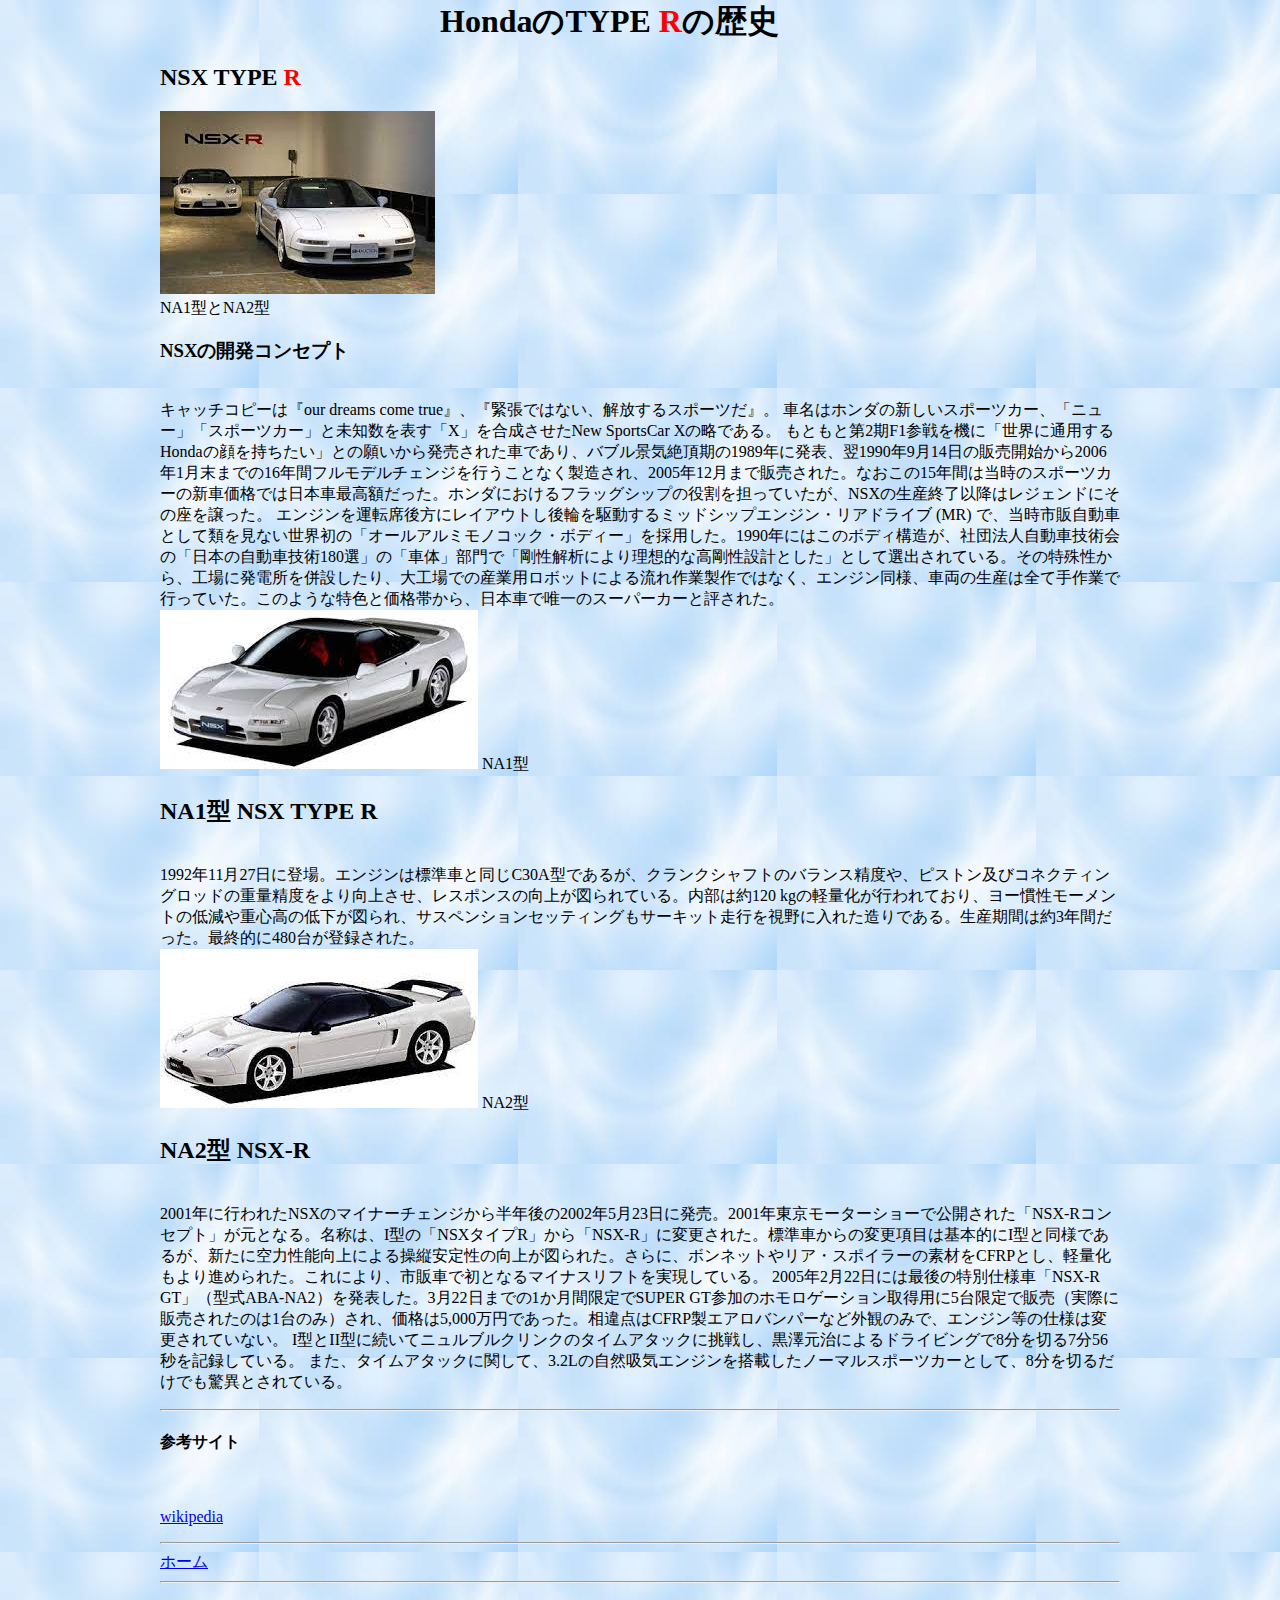
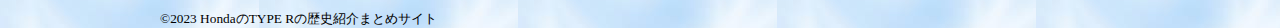
<file: NSX.html>
<!DOCTYPE html>
<html lang="ja"><head>
    <meta charset="UTF-8">
    <title>ホンダのタイプRの歴史 まとめサイト</title>
    <link rel="stylesheet" href="NSX.css">
 </head>

 <body>
 
   <h1>HondaのTYPE <font color="red">R</font>の歴史</h1>

 <h2>NSX TYPE <font color="red">R</font></h2>
 <p>
 <img src="[data-uri]"alt="NSX TYPE RとNSX-R"><br>
 NA1型とNA2型

 <h3>NSXの開発コンセプト</h3><br>
 キャッチコピーは『our dreams come true』、『緊張ではない、解放するスポーツだ』。 車名はホンダの新しいスポーツカー、「ニュー」「スポーツカー」と未知数を表す「X」を合成させたNew SportsCar Xの略である。
 もともと第2期F1参戦を機に「世界に通用するHondaの顔を持ちたい」との願いから発売された車であり、バブル景気絶頂期の1989年に発表、翌1990年9月14日の販売開始から2006年1月末までの16年間フルモデルチェンジを行うことなく製造され、2005年12月まで販売された。なおこの15年間は当時のスポーツカーの新車価格では日本車最高額だった。ホンダにおけるフラッグシップの役割を担っていたが、NSXの生産終了以降はレジェンドにその座を譲った。
 エンジンを運転席後方にレイアウトし後輪を駆動するミッドシップエンジン・リアドライブ (MR) で、当時市販自動車として類を見ない世界初の「オールアルミモノコック・ボディー」を採用した。1990年にはこのボディ構造が、社団法人自動車技術会の「日本の自動車技術180選」の「車体」部門で「剛性解析により理想的な高剛性設計とした」として選出されている。その特殊性から、工場に発電所を併設したり、大工場での産業用ロボットによる流れ作業製作ではなく、エンジン同様、車両の生産は全て手作業で行っていた。このような特色と価格帯から、日本車で唯一のスーパーカーと評された。
 <br>
 <img src="[data-uri]"alt="NSX-R">
 NA1型

 <h2>NA1型 NSX TYPE R</h2><br>
 1992年11月27日に登場。エンジンは標準車と同じC30A型であるが、クランクシャフトのバランス精度や、ピストン及びコネクティングロッドの重量精度をより向上させ、レスポンスの向上が図られている。内部は約120 kgの軽量化が行われており、ヨー慣性モーメントの低減や重心高の低下が図られ、サスペンションセッティングもサーキット走行を視野に入れた造りである。生産期間は約3年間だった。最終的に480台が登録された。

 <br>
 <img src="[data-uri]">
 NA2型
 <br>

 <h2>NA2型 NSX-R</h2><br>
 2001年に行われたNSXのマイナーチェンジから半年後の2002年5月23日に発売。2001年東京モーターショーで公開された「NSX-Rコンセプト」が元となる。名称は、I型の「NSXタイプR」から「NSX-R」に変更された。標準車からの変更項目は基本的にI型と同様であるが、新たに空力性能向上による操縦安定性の向上が図られた。さらに、ボンネットやリア・スポイラーの素材をCFRPとし、軽量化もより進められた。これにより、市販車で初となるマイナスリフトを実現している。
 2005年2月22日には最後の特別仕様車「NSX-R GT」（型式ABA-NA2）を発表した。3月22日までの1か月間限定でSUPER GT参加のホモロゲーション取得用に5台限定で販売（実際に販売されたのは1台のみ）され、価格は5,000万円であった。相違点はCFRP製エアロバンパーなど外観のみで、エンジン等の仕様は変更されていない。
 I型とII型に続いてニュルブルクリンクのタイムアタックに挑戦し、黒澤元治によるドライビングで8分を切る7分56秒を記録している。 また、タイムアタックに関して、3.2Lの自然吸気エンジンを搭載したノーマルスポーツカーとして、8分を切るだけでも驚異とされている。
 </p>

 <hr>
 <h4>参考サイト</h4><br>
 <p><a href="https://ja.wikipedia.org/wiki/%E3%83%9B%E3%83%B3%E3%83%80%E3%83%BBNSX" target="_blank" rel="noopener noreferrer">wikipedia</a></p>


 <hr>
 <th><a href="index.html">ホーム</a></th>

 

 <footer>
    <div class="copy">
    <hr><br>
    <small>©2023 HondaのTYPE Rの歴史紹介まとめサイト</small>
    </div>
 </footer>




 </body>
</file>
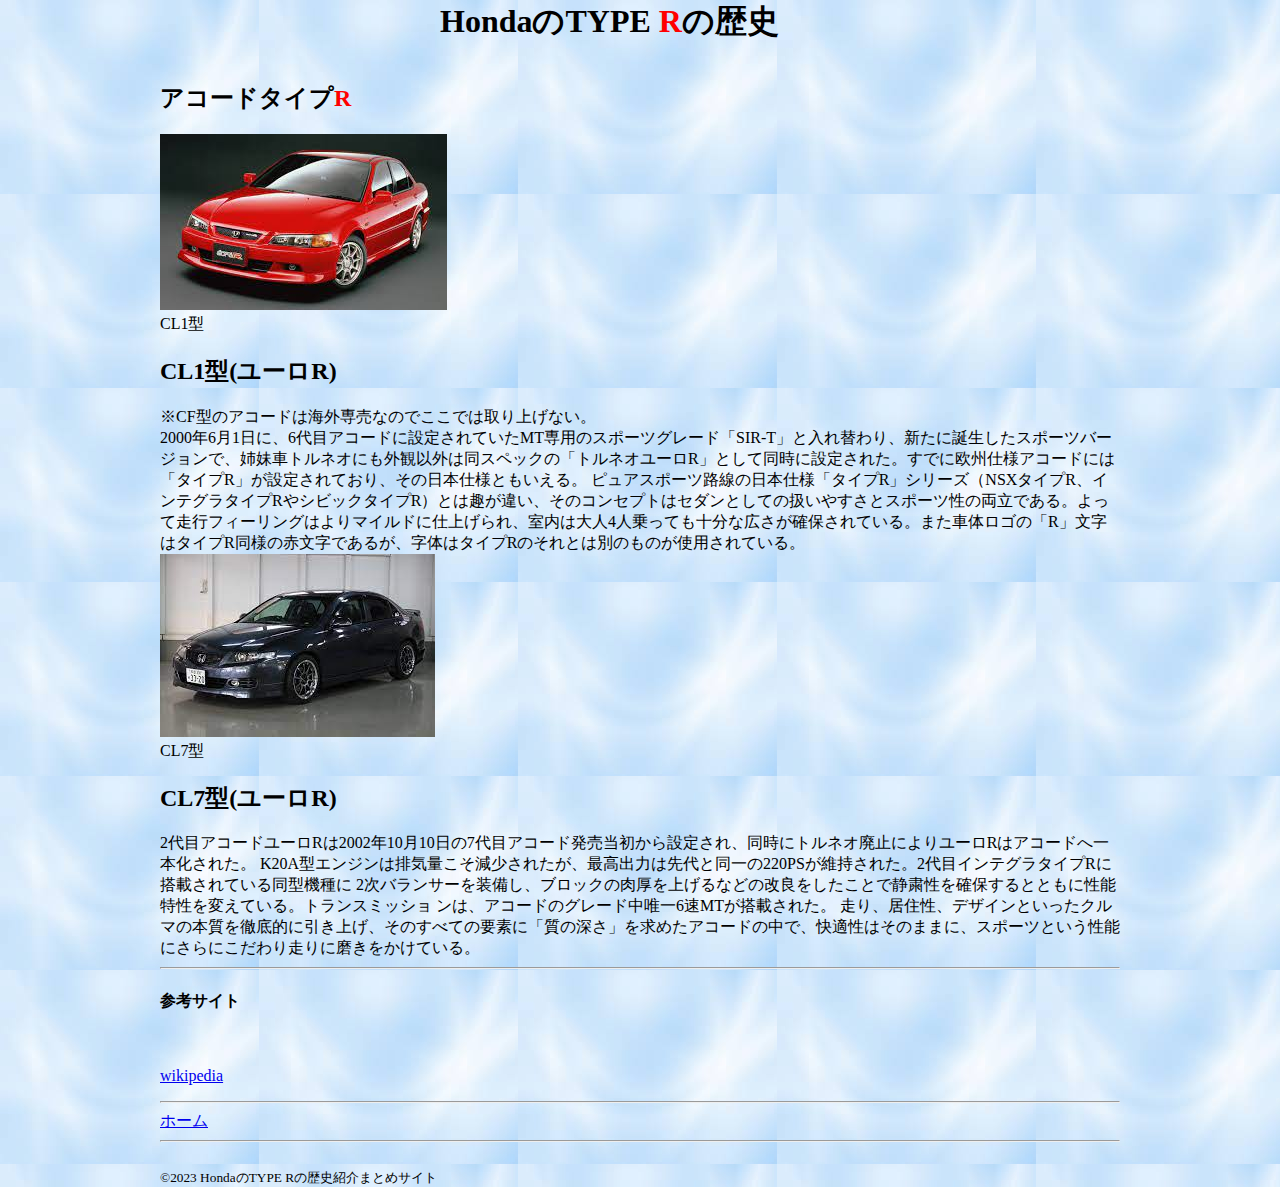
<file: アコード.html>
<!DOCTYPE html>
<html lang="ja"><head>
    <meta charset="UTF-8">
    <title>ホンダのタイプRの歴史 まとめサイト</title>
    <link rel="stylesheet" href="アコード.css">
 </head>

 <body>

   <h1>HondaのTYPE <font color="red">R</font>の歴史</h1>
   <br>
   <h2>アコードタイプ<font color="red">R</font></h2>

 <img src="[data-uri]"alt="CL1">
 <br>
 CL1型
 <h2>CL1型(ユーロR)</h2>
 ※CF型のアコードは海外専売なのでここでは取り上げない。<br>
 2000年6月1日に、6代目アコードに設定されていたMT専用のスポーツグレード「SIR-T」と入れ替わり、新たに誕生したスポーツバージョンで、姉妹車トルネオにも外観以外は同スペックの「トルネオユーロR」として同時に設定された。すでに欧州仕様アコードには「タイプR」が設定されており、その日本仕様ともいえる。

ピュアスポーツ路線の日本仕様「タイプR」シリーズ（NSXタイプR、インテグラタイプRやシビックタイプR）とは趣が違い、そのコンセプトはセダンとしての扱いやすさとスポーツ性の両立である。よって走行フィーリングはよりマイルドに仕上げられ、室内は大人4人乗っても十分な広さが確保されている。また車体ロゴの「R」文字はタイプR同様の赤文字であるが、字体はタイプRのそれとは別のものが使用されている。
 <br>

 <img src="[data-uri]"alt="CL7">
 <br>
 CL7型
 <br>
 <h2>CL7型(ユーロR)</h2>
 2代目アコードユーロRは2002年10月10日の7代目アコード発売当初から設定され、同時にトルネオ廃止によりユーロRはアコードへ一本化された。 
 K20A型エンジンは排気量こそ減少されたが、最高出力は先代と同一の220PSが維持された。2代目インテグラタイプRに搭載されている同型機種に 
 2次バランサーを装備し、ブロックの肉厚を上げるなどの改良をしたことで静粛性を確保するとともに性能特性を変えている。トランスミッショ 
 ンは、アコードのグレード中唯一6速MTが搭載された。

走り、居住性、デザインといったクルマの本質を徹底的に引き上げ、そのすべての要素に「質の深さ」を求めたアコードの中で、快適性はそのままに、スポーツという性能にさらにこだわり走りに磨きをかけている。



 



  
    <hr>
    <h4>参考サイト</h4><br>
    <p><a href="https://ja.wikipedia.org/wiki/%E3%83%9B%E3%83%B3%E3%83%80%E3%83%BB%E3%82%A2%E3%82%B3%E3%83%BC%E3%83%89%E3%83%A6%E3%83%BC%E3%83%ADR" target="_blank" rel="noopener noreferrer">wikipedia</a></p>
   
   



    <hr>
 <th><a href="index.html">ホーム</a></th>


 
    <footer>
       <div class="copy">
       <hr><br>
       <small>©2023 HondaのTYPE Rの歴史紹介まとめサイト</small>
       </div>
    </footer>
   
   
   
   
    </body>
</file>
<file: NSX.css>
@charset "UTF-8";

h1{
    width:400px;
    margin:auto;
   
}


body {background-image:
    url("shirokuro.jpg"); 
   }
   

body{
    width:960px;
    margin:auto;
}
</file>
<file: アコード.css>
@charset "UTF-8";

h1{
    width:400px;
    margin:auto;
   
}


body {background-image:
    url("shirokuro.jpg"); 
   }
   

body{
    width:960px;
    margin:auto;
}
</file>
